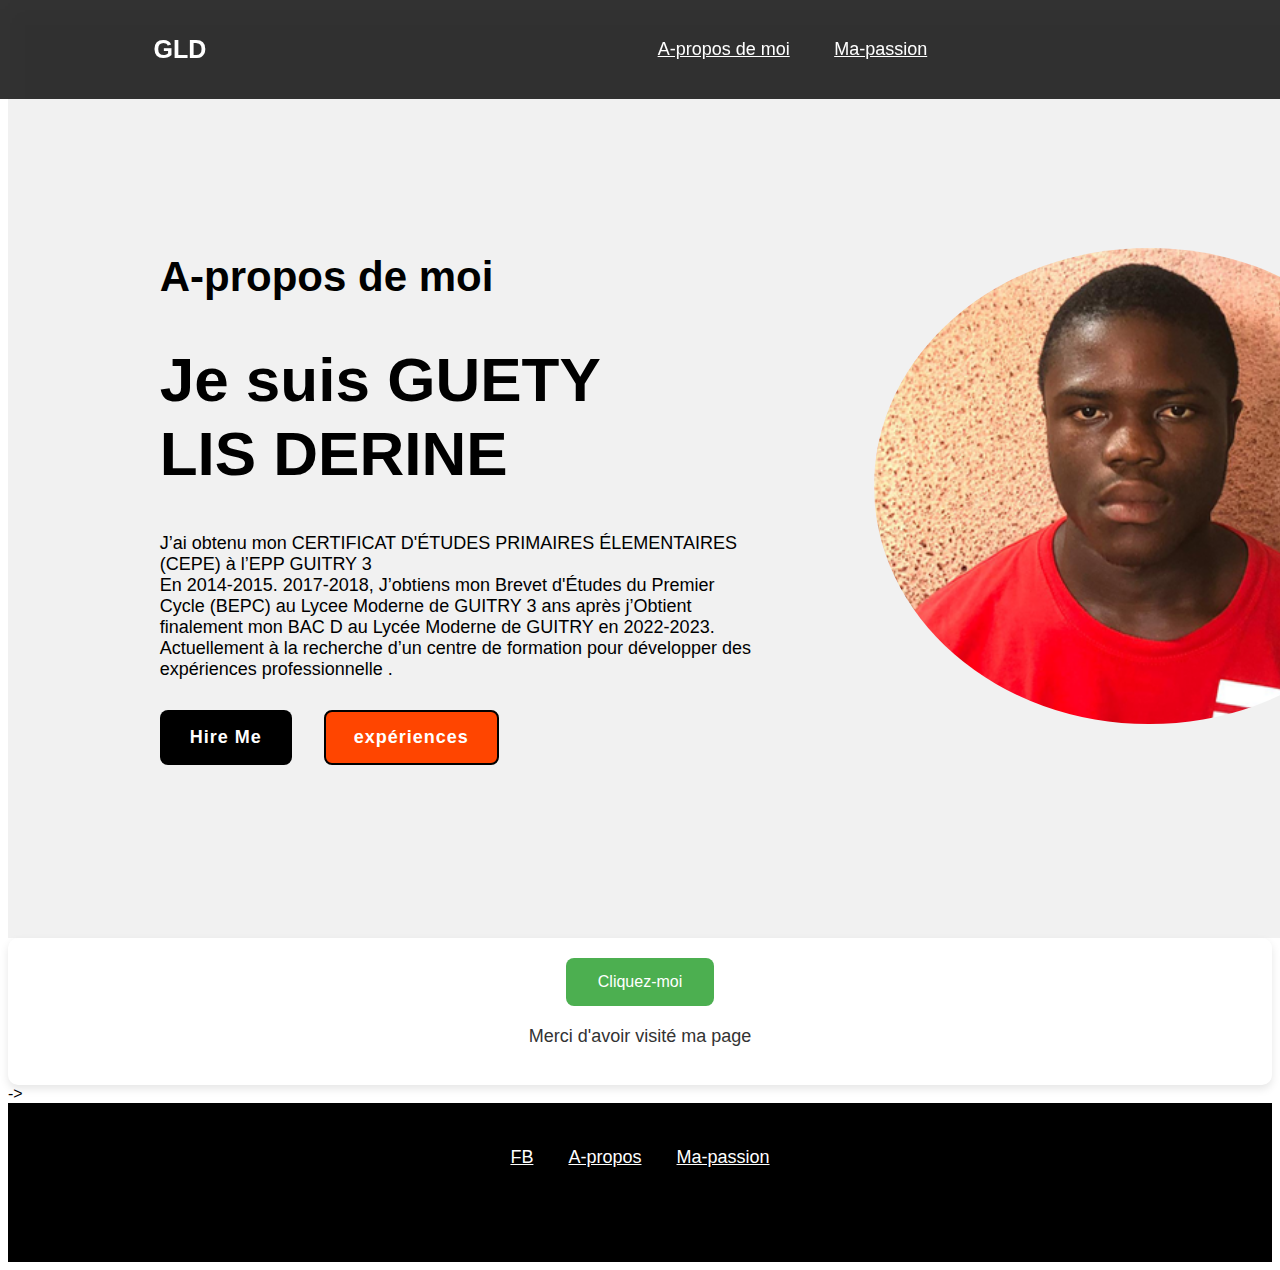
<file: A-propo.html>
<!DOCTYPE html>
<html lang="en">
<head>
    <meta charset="UTF-8">
    <meta name="viewport" content="width=device-width, initial-scale=1.0">
    <title>A-propo_de_moi</title>
    <link rel="stylesheet" href="style.css">
</head>
<body>
    <header class="header">
        <a href="#" class="logo"><span>GLD</span>
        </a>
        <nav class="navbar">
               <a href="A-propo.html">A-propos de moi</a> 
               <a href="Ma-passion.html">Ma-passion</a>
        </nav>
        <a href="#" class="Contact">Contact</a>
    </header>
    <section class="home">
            <div class="home-content">
                <h3>A-propos de moi</h3>
                <h1>Je suis <span>GUETY <br>LIS DERINE</span></h1>
                <p>J’ai obtenu mon CERTIFICAT D'ÉTUDES PRIMAIRES ÉLEMENTAIRES (CEPE) à l’EPP GUITRY 3 <br>En 2014-2015.
                    2017-2018, J’obtiens mon Brevet d'Études du Premier Cycle (BEPC) au Lycee Moderne de GUITRY
                    3 ans après j’Obtient finalement mon BAC D au Lycée Moderne de GUITRY en 2022-2023. <br>
                    Actuellement à la recherche d’un centre de formation pour développer des expériences professionnelle .  
                    </p>
                <div class="btn-box">
                    <button class="btn-1">Hire Me</button>
                    <button class="btn-2">expériences</button>
                </div>
            </div>
            <div class="img-box">
                <img src="Img/souba.png">
            </div>
    </section>
    <div class="container">
        <button id="myButton" class="btn">Cliquez-moi</button>
        <p id="message" class="message"> Merci d'avoir visité ma page</p> <!-- Zone pour afficher le message -->
    </div>->
    <script src="Js.js"></script>
    <footer class="footer">
        <div class="social">
            <a href=""><i class='bx bxl-linkedin' ></i></a>
            <a href=""><i class='bx bxl-facebook' ></i></a>
            <a href=""><i class='bx bxl-instagram-alt'></i></a>
        </div>
        <ul class="list">
            <li>
                <a href="#">FB</a>
            </li>
            <li>
                <a href="A-propo.html">A-propos</a>
            </li>
            <li>
                <a href="Ma-passion.html">Ma-passion</a>
            </li>
        </ul>
        <p class="copyright">@2023 GLD|</p>
    </footer>

</body>
</html>
</file>
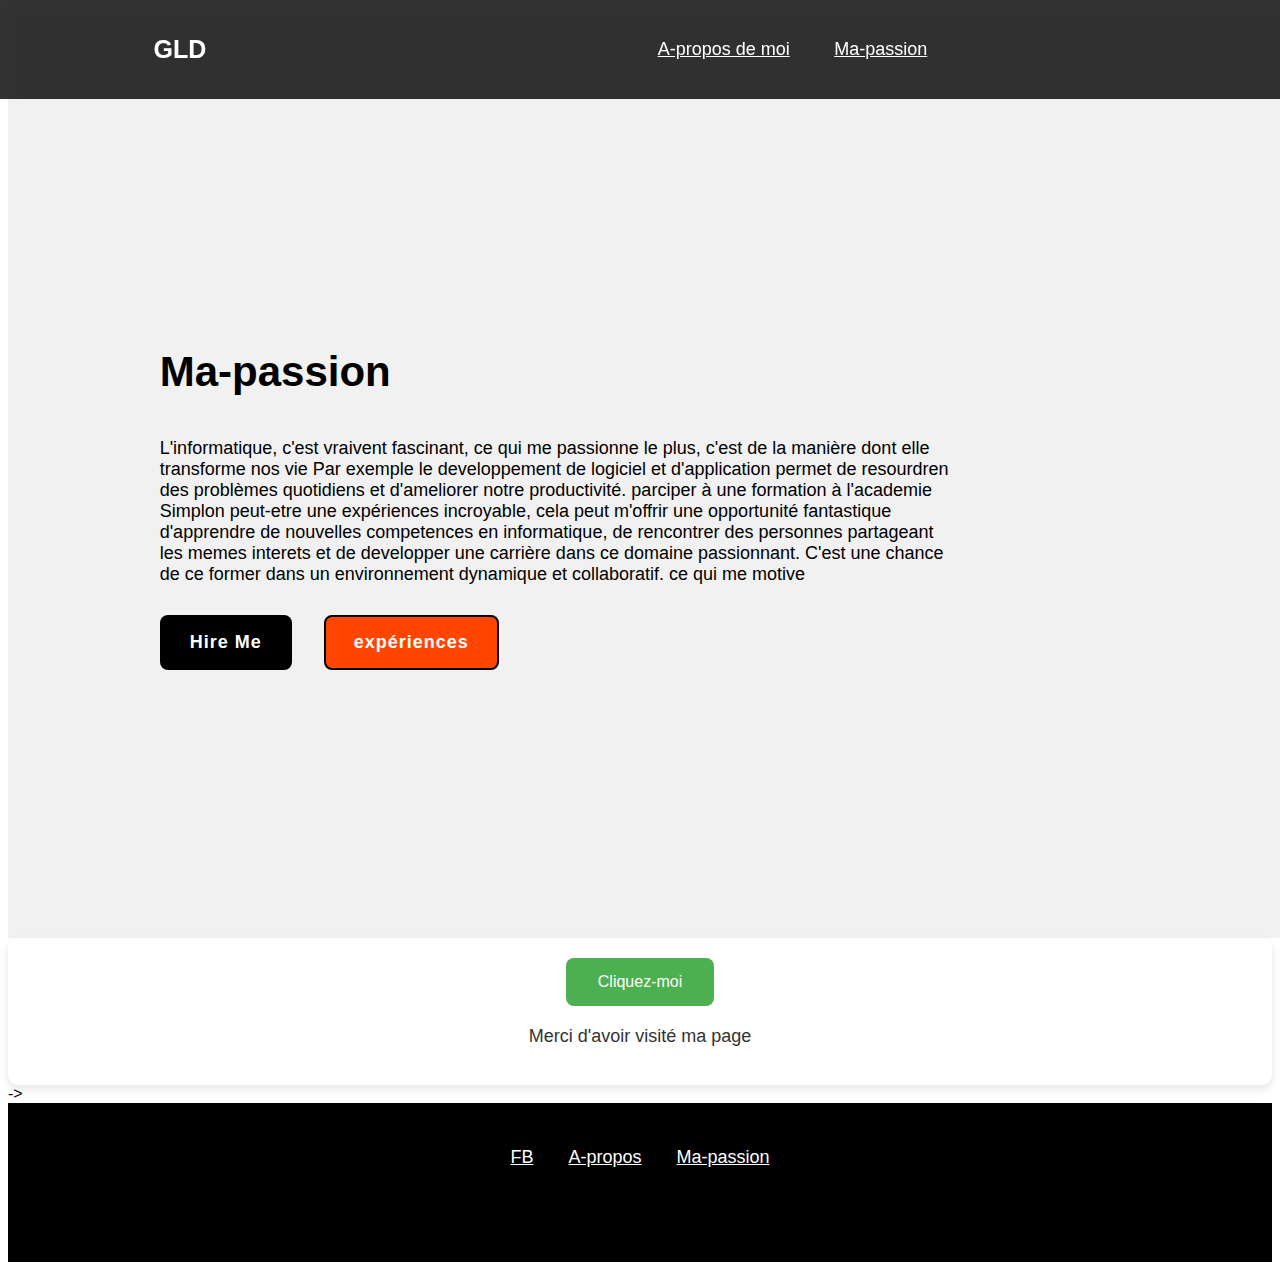
<file: Ma-passion.html>
<!DOCTYPE html>
<html lang="en">
<head>
    <meta charset="UTF-8">
    <meta name="viewport" content="width=device-width, initial-scale=1.0">
    <title>Ma-passion</title>
    <link rel="stylesheet" href="style.css">
</head>
<body>
    <header class="header">
        <a href="#" class="logo"><span>GLD</span>
        </a>
        <nav class="navbar">
               <a href="A-propo.html">A-propos de moi</a> 
               <a href="Ma-passion.html">Ma-passion</a>
        </nav>
        <a href="#" class="Contact">Contact</a>
    </header>
    <section class="home">
        <div class="home-content">
            <h3>Ma-passion</h3>
            <h1></span></h1>
            <p>L'informatique, c'est vraivent fascinant, ce qui me passionne le plus, c'est de la manière dont elle transforme nos vie
                Par exemple le developpement de logiciel et d'application permet de resourdren des problèmes quotidiens et d'ameliorer notre
                productivité. parciper à une formation à l'academie Simplon peut-etre une expériences incroyable, cela peut m'offrir une opportunité
                fantastique d'apprendre de nouvelles competences en informatique, de rencontrer des personnes partageant les memes interets et de developper 
                une carrière dans ce domaine passionnant. C'est une chance de ce former dans un environnement dynamique et collaboratif. ce qui me motive  
                </p>
            <div class="btn-box">
                <button class="btn-1">Hire Me</button>
                <button class="btn-2">expériences</button>
            </div>
        </div>
</section>


    <div class="container">
        <button id="myButton" class="btn">Cliquez-moi</button>
        <p id="message" class="message"> Merci d'avoir visité ma page</p> <!-- Zone pour afficher le message -->
    </div>->
    <script src="Js.js"></script>
    <footer class="footer">
        <div class="social">
            <a href=""><i class='bx bxl-linkedin' ></i></a>
            <a href=""><i class='bx bxl-facebook' ></i></a>
            <a href=""><i class='bx bxl-instagram-alt'></i></a>
        </div>
        <ul class="list">
            <li>
                <a href="#">FB</a>
            </li>
            <li>
                <a href="A-propo.html">A-propos</a>
            </li>
            <li>
                <a href="Ma-passion.html">Ma-passion</a>
            </li>
        </ul>
        <p class="copyright">@2023 GLD|</p>
    </footer>
</body>
</html>
</file>
<file: style.css>
<style>
@import url('https://fonts.googleapis.com/css2?family=Inter:ital,opsz,wght@0,14..32,100..900;1,14..32,100..900&family=Lobster&family=Manrope:wght@200..800&family=Montserrat:ital,wght@0,100..900;1,100..900&family=Protest+Guerrilla&display=swap');
</style>

*{
    padding: 0;
    margin: 0;
    text-decoration: none;
    list-style: none;
    box-sizing: border-box;
 }

 body
 {
    font-family: 'inter',sans-serif;''
 }

 .header{
    position: fixed;
    top: 0;
    left: 0;
    width: 100%;
    padding: 35px 12%;
    background: rgba(0, 0, 0, 0.8);
    backdrop-filter: blur(10px);
    display: flex;
    justify-content: space-between;
    align-items: center;
    z-index: 100;
 }
 .logo{
    font-size: 25px;
    color: white;
    font-weight: 600;
    transition: 0.3s ease;
    text-decoration: none;
 }
 .logo:hover{
    color: orangered;
    text-shadow: 0 0 25px orangered,
                 0 0 50px orangered;
    transform: scale(1.1);
 }
 .span{
    color: orangered;
 }
 .navbar a{
    font-size: 18px;
    color: white;
    font-weight: 500;
    margin: 0 20px;
    border-bottom: 3px solid transparent;
    transition: 0.3s ease;
 }
 .navbar a:hover,
 .navbar a.active{
    color: orangered;
    border-bottom: 3px solid orangered;
 }
.contact{
    padding: 10px 28px;
    background-color: white;
    color: black;
    border: 2px solid transparent;
    border-radius: 8px;
    font-size: 16px;
    letter-spacing: 1px;
    font-weight: 600;
    transition: 0.3s ease;
}
.contact:hover{
    background-color: orangered;
    box-shadow: 0 0 25px orangered;
    color: white;
}
.home{
    width: 100%;
    min-height: 100vh;
    background: rgb(241,241,241);
    display: flex;
    align-items: center;
    gap: 7em;
    padding: 30px 12% 0;
}
.home-content{
    max-width: 800px;
}
.home-content h3{
    font-size: 42px;

}
.home-content h1{
    font-size: 62px;
    line-height: 1.2;
}
.home-content p{
    font-size: 18px;
    margin: 25px 0 30px;
}
.btn-box{
    width: 345px;
    display: flex;
    gap: 2em;
}
.btn-1{
    padding: 15px 28px;
    background-color: black;
    color: white;
    border: 2px solid transparent;
    border-radius: 8px;
    font-size: 18px;
    letter-spacing: 1px;
    font-weight: 600;
    transition: 0.3s ease;
    cursor: pointer;
}
.btn-1:hover{
    background-color: white;
    color: black;
    border: 2px solid black;
}
.btn-2{
    padding: 15px 28px;
    background-color: orangered;
    color: white;
    border: 2px solid black;
    border-radius: 8px;
    font-size: 18px;
    letter-spacing: 1px;
    font-weight: 600;
    transition: 0.3s ease;
    cursor: pointer;
}
.btn-2:hover{
    background-color: white;
    color: orangered;
}
.img-box img{
    border-radius: 50%;
    width: 550px;
}
::-webkit-scrollbar{
    width: 15px;
}
::-webkit-scrollbar-thumb{
    background-color: orangered;
}
::-webkit-scrollbar-track{
    background-color: black;
    width: 50px;
}
.footer{
    position: relative;
    bottom: 0;
    width: 100%;
    padding: 40px 0;
    background-color: black;
}
.footer.social{
    text-align: center;
    padding-bottom: 25px;
    color: white;
}
.footer.social a{
    font-size: 24px;
    color: white;
    border: 2px sold orangered;
    width: 40px;
    height: 40px;
    line-height: 38px;
    display: inline-block;
    text-align: center;
    border-radius: 50%;
    margin: 0 8px;
    box-shadow: inset 0 0 10px orangered, 0 0 10px orangered;*
    transition: 0.3s ease;
}
.footer.social a:hover{
    transform: scale(1.2)translateY(-10px);
    color: orangered;
    border: 2px solid orangered;
}
.footer ul{
    margin-top: 0;
    padding: 0;
    font-size: 18px;
    line-height: 1.6;
    margin-bottom: 0;
    text-align: center;
}
.footer ul li a{
    color: white;
    border-bottom: 3px solid transparent;
    transition: 0.3s ease;

}
.footer ul li a:hover{
    border-bottom: 3px solid orangered;
}
.footer ul li{
    display: inline-block;
    padding: 0 15px;
}
.footer .copyringht{
    margin-top: 15px;
    text-align: center;
    color: white;
    font-size: 12px;
}

/* Conteneur centré */
.container {
    text-align: center;
    padding: 20px;
    background-color: #fff;
    border-radius: 10px;
    box-shadow: 0 4px 8px rgba(0, 0, 0, 0.1);
}

/* Style du bouton */
.btn {
    background-color: #4CAF50;
    color: white;
    border: none;
    padding: 15px 32px;
    text-align: center;
    text-decoration: none;
    display: inline-block;
    font-size: 16px;
    border-radius: 8px;
    cursor: pointer;
    transition: background-color 0.3s ease;
}

.btn:hover {
    background-color: #45a049;
}

/* Style du message */
.message {
    margin-top: 20px;
    font-size: 18px;
    color: #333;
}
</file>
